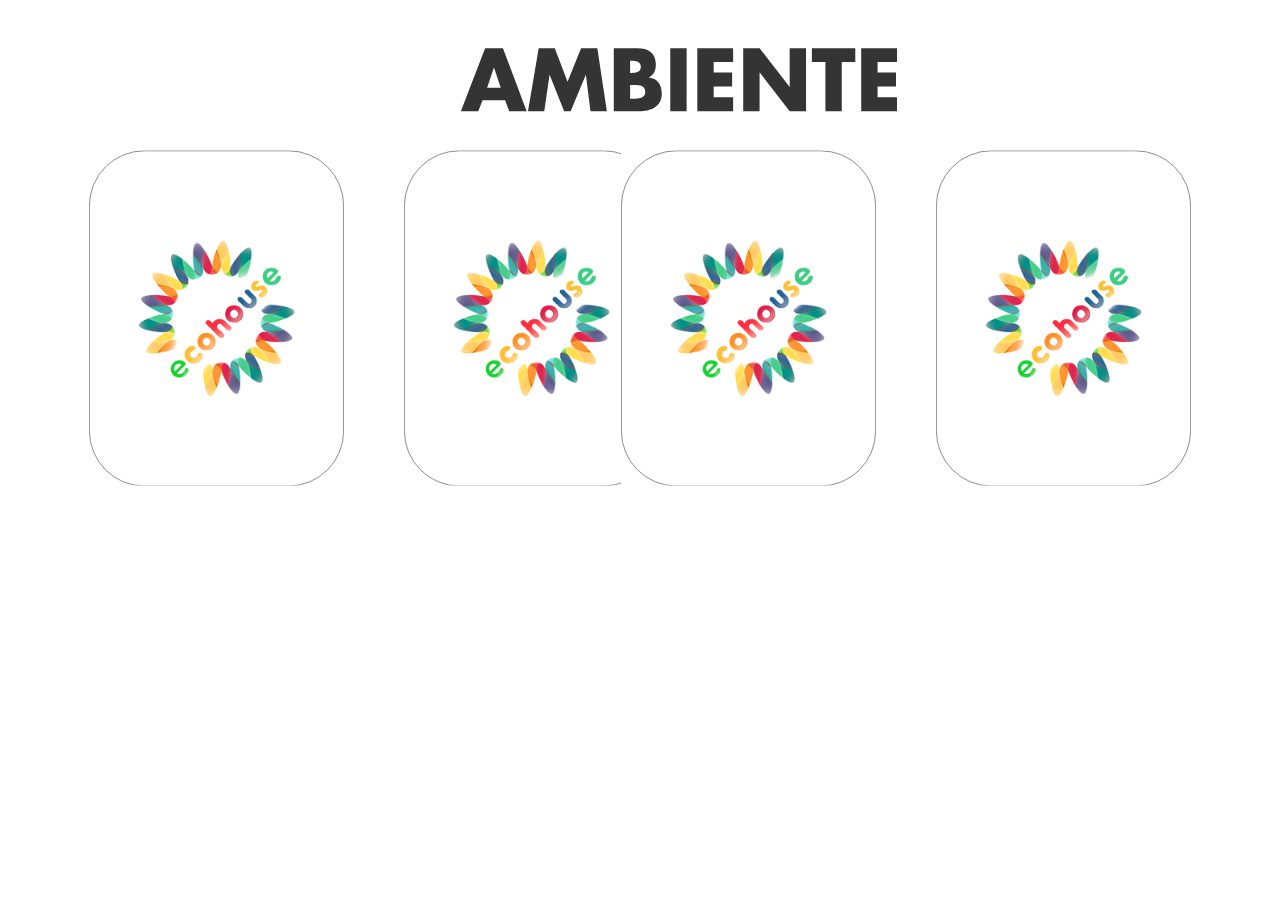
<file: cartas-a.html>
<!DOCTYPE html>
<html>
  <head>
    <title>Ambiente</title>
    <meta charset="UTF-8" />
    <link rel="stylesheet" type="text/css" href="styles-cartas.css" />
    <link rel="icon" href="assets/icon.png">
  </head>

  <body>

    <img class="title" src="assets/Titulo-a.svg"/>

    <section class="cards">

    <div>
      <img class="pregunta1" src="assets/cartas-ambiente/b-f-a1.svg" alt="pregunta"/>
      <img class="logo1" src="assets/front-face.svg" alt="logo">
      <!--<img class="opciones-front" src="assets/opciones.svg" alt="opciones-front">-->
      <!--<img class="opciones-reves" src="assets/opciones-reves.svg" alt="opciones-reves">-->
    </div>

    <div>
      <img class="pregunta2" src="assets/cartas-ambiente/b-f-a2.svg" alt="pregunta"/>
      <img class="logo2" src="assets/front-face.svg" alt="logo">
      <!-- <img class="opciones-front" src="assets/opciones.svg" alt="opciones-front"> -->
      <!-- <img class="opciones-reves" src="assets/opciones-reves.svg" alt="opciones-reves"> -->
    </div>

    <div>
     <img class="pregunta3" src="assets/cartas-ambiente/b-f-a3.svg" alt="pregunta"/>
      <img class="logo3" src="assets/front-face.svg" alt="logo">
      <!--<img class="opciones-front" src="assets/opciones.svg" alt="opciones-front">-->
      <!-- <img class="opciones-reves" src="assets/opciones-reves.svg" alt="opciones-reves">-->
    </div>

    <div>
      <img class="pregunta4" src="assets/cartas-ambiente/b-f-a4.svg" alt="pregunta"/>
      <img class="logo4" src="assets/front-face.svg" alt="logo">
      <!-- <img class="opciones-front" src="assets/opciones.svg" alt="opciones-front">-->
      <!-- <img class="opciones-reves" src="assets/opciones-reves.svg" alt="opciones-reves">-->
    </div>
 
    </section>

    <script src="app.js"></script>
  </body>
</html>
</file>
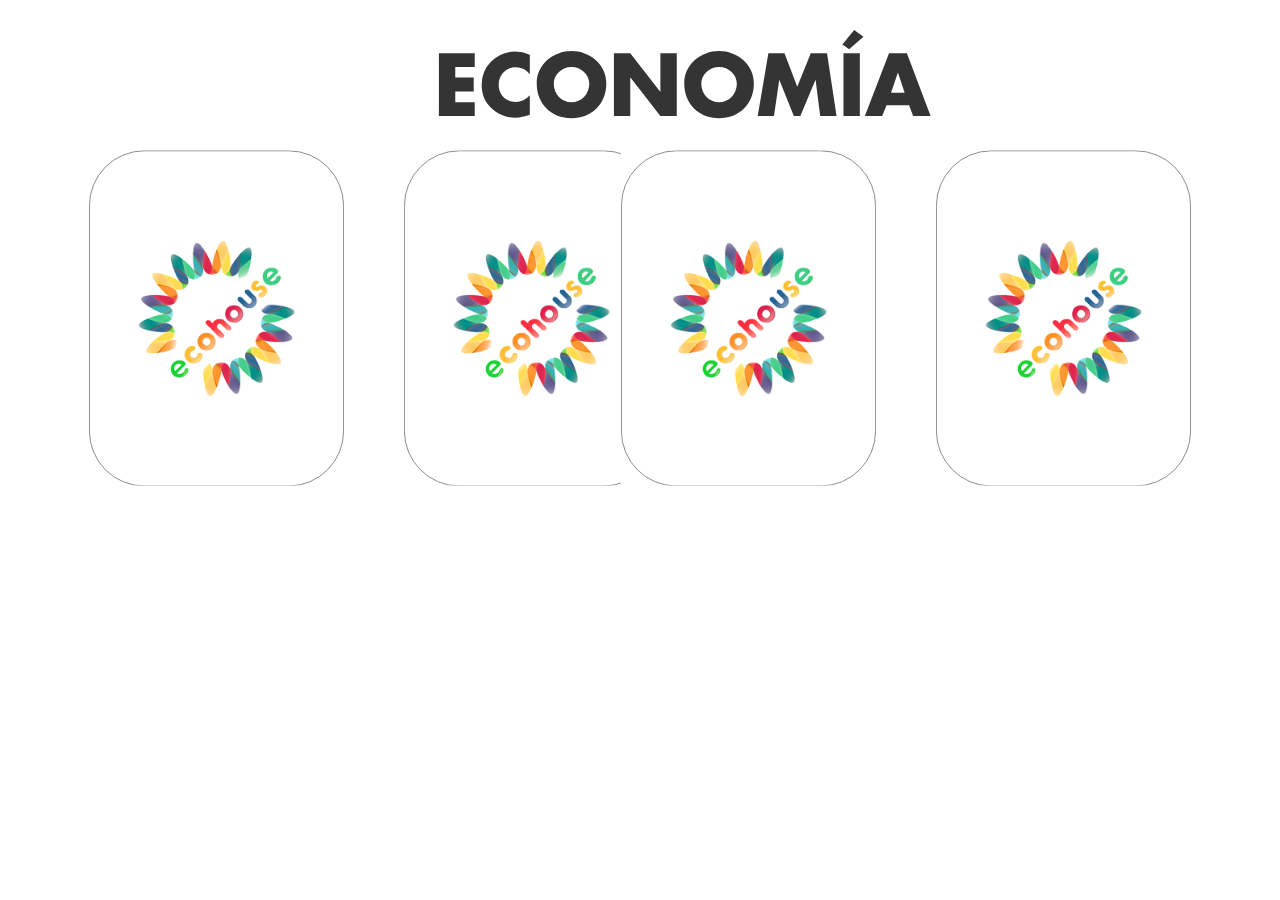
<file: cartas-e.html>
<!DOCTYPE html>
<html>
  <head>
    <title>Economía</title>
    <meta charset="UTF-8" />
    <link rel="stylesheet" type="text/css" href="styles-cartas.css" />
    <link rel="icon" href="assets/icon.png">
  </head>

  <body>

    <img class="title1" src="assets/Titulo-e.svg"/>

    <section class="cards">

    <div>
      <img class="pregunta1" src="assets/cartas-economia/b-f-e1.svg" alt="pregunta"/>
      <img class="logo1" src="assets/front-face.svg" alt="logo">
      <!--<img class="opciones-front" src="assets/opciones.svg" alt="opciones-front">-->
      <!--<img class="opciones-reves" src="assets/opciones-reves.svg" alt="opciones-reves">-->
    </div>

    <div>
      <img class="pregunta2" src="assets/cartas-economia/b-f-e2.svg" alt="pregunta"/>
      <img class="logo2" src="assets/front-face.svg" alt="logo">
      <!--<img class="opciones-front" src="assets/opciones.svg" alt="opciones-front">-->
      <!--<img class="opciones-reves" src="assets/opciones-reves.svg" alt="opciones-reves">-->
    </div>

    <div>
      <img class="pregunta3" src="assets/cartas-economia/b-f-e3.svg" alt="pregunta"/>
      <img class="logo3" src="assets/front-face.svg" alt="logo">
      <!--<img class="opciones-front" src="assets/opciones.svg" alt="opciones-front">-->
      <!--<img class="opciones-reves" src="assets/opciones-reves.svg" alt="opciones-reves">-->
    </div>

    <div>
      <img class="pregunta4" src="assets/cartas-economia/b-f-e4.svg" alt="pregunta"/>
      <img class="logo4" src="assets/front-face.svg" alt="logo">
      <!--<img class="opciones-front" src="assets/opciones.svg" alt="opciones-front">-->
      <!--<img class="opciones-reves" src="assets/opciones-reves.svg" alt="opciones-reves">-->
    </div>
 
    </section>

    <script src="app.js"></script>
  </body>
</html>
</file>
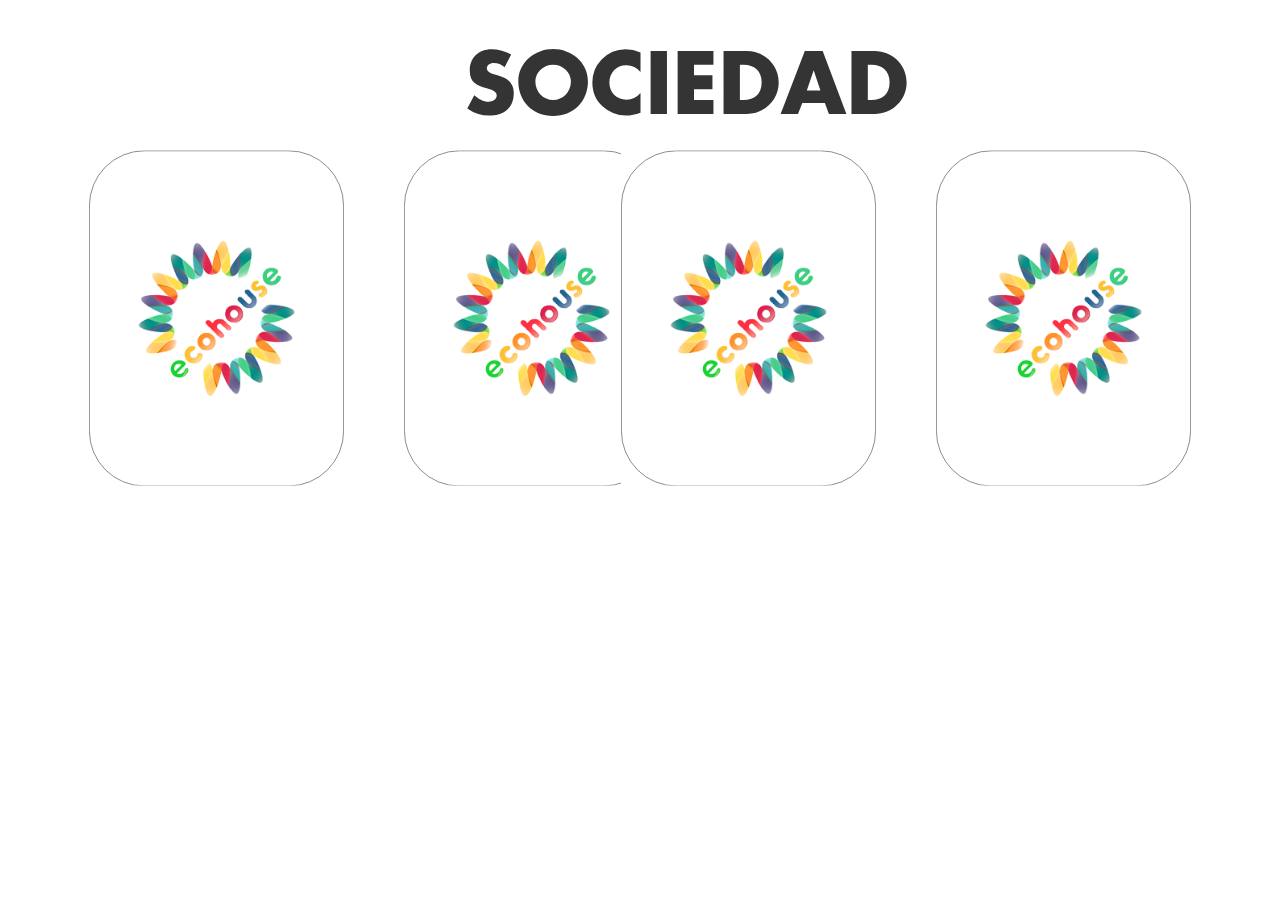
<file: cartas-s.html>
<!DOCTYPE html>
<html>
  <head>
    <title>Sociedad</title>
    <meta charset="UTF-8" />
    <link rel="stylesheet" type="text/css" href="styles-cartas.css" />
    <link rel="icon" href="assets/icon.png">
  </head>

  <body>

    <img class="title2" src="assets/Titulo-s.svg"/>

    <section class="cards">

    <div>
      <img class="pregunta1" src="assets/cartas-sociedad/b-f-s1.svg" alt="pregunta"/>
      <img class="logo1" src="assets/front-face.svg" alt="logo">
      <!--<img class="opciones-front" src="assets/opciones.svg" alt="opciones-front">-->
      <!--<img class="opciones-reves" src="assets/opciones-reves.svg" alt="opciones-reves">-->
    </div>

    <div>
      <img class="pregunta2" src="assets/cartas-sociedad/b-f-s2.svg" alt="pregunta"/>
      <img class="logo2" src="assets/front-face.svg" alt="logo">
      <!--<img class="opciones-front" src="assets/opciones.svg" alt="opciones-front">-->
      <!--<img class="opciones-reves" src="assets/opciones-reves.svg" alt="opciones-reves">-->
    </div>

    <div>
      <img class="pregunta3" src="assets/cartas-sociedad/b-f-s3.svg" alt="pregunta"/>
      <img class="logo3" src="assets/front-face.svg" alt="logo">
      <!--<img class="opciones-front" src="assets/opciones.svg" alt="opciones-front">-->
      <!--<img class="opciones-reves" src="assets/opciones-reves.svg" alt="opciones-reves">-->
    </div>

    <div>
      <img class="pregunta4" src="assets/cartas-sociedad/b-f-s4.svg" alt="pregunta"/>
      <img class="logo4" src="assets/front-face.svg" alt="logo">
      <!--<img class="opciones-front" src="assets/opciones.svg" alt="opciones-front">-->
      <!--<img class="opciones-reves" src="assets/opciones-reves.svg" alt="opciones-reves">-->
    </div>
 
    </section>

    <script src="app.js"></script>
  </body>
</html>
</file>
<file: styles-cartas.css>
.title{
    top: 20px;
    position: absolute;
    left: 451px;
}

.title1 {
    top: 20px;
    position: absolute;
    left: 425px;
}

.title2 {
    top: 20px;
    position: absolute;
    left: 452px;    
}

.logo1 {
    position: absolute;
    width: 255px;
    height: 336px;
    top: 150px;
    left: 89px;
}

.logo2{
    position: absolute;
    width: 255px;
    height: 336px;
    top: 150px;
    left: 404px;
}

.logo3{
    position: absolute;
    width: 255px;
    height: 336px;
    top: 150px;
    right: 404px;
}

.logo4{
    position: absolute;
    width: 255px;
    height: 336px;
    top: 150px;
    right: 89px;
}

.pregunta1 {
    position: absolute;
    width: 255px;
    height: 336px;
    top: 150px;
    left: 89px;
}

.pregunta2 {
    position: absolute;
    width: 255px;
    height: 336px;
    top: 150px;
    left: 404px;
}

.pregunta3 {
    position: absolute;
    width: 255px;
    height: 336px;
    top: 150px;
    right: 404px;
}

.pregunta4 {
    position: absolute;
    width: 255px;
    height: 336px;
    top: 150px;
    right: 89px;
}
</file>
